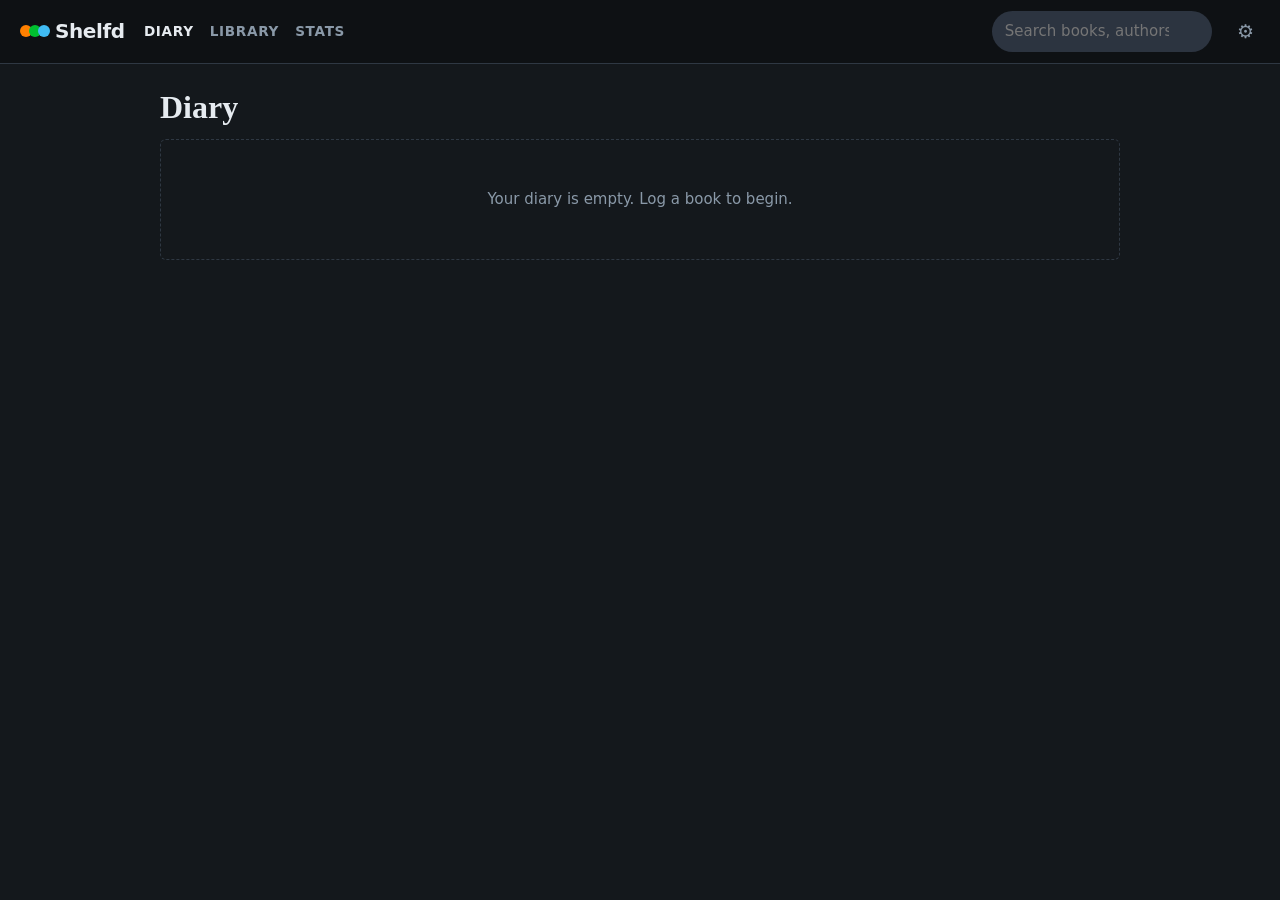
<file: index.html>
<!doctype html>
<html lang="en">
<head>
  <meta charset="utf-8" />
  <title>Shelfd</title>
  <!-- The site lives in web/; this lets the repository root URL work when hosted (e.g. GitHub Pages). -->
  <meta http-equiv="refresh" content="0; url=web/" />
  <script>location.replace('web/' + location.hash);</script>
</head>
<body style="background:#14181c;color:#e6ebf0;font-family:system-ui,sans-serif">
  <p><a href="web/" style="color:#40bcf4">Open Shelfd</a></p>
</body>
</html>
</file>
<file: web/styles.css>
:root {
  --bg: #14181c;
  --surface: #1c2228;
  --surface-2: #2c3440;
  --line: #2f3843;
  --text: #e6ebf0;
  --muted: #8a99a8;
  --green: #00c030;
  --orange: #ff8000;
  --blue: #40bcf4;
  --star: #00c030;
  --heart: #ff8000;
  --radius: 6px;
  color-scheme: dark;
}
* { box-sizing: border-box; }
[hidden] { display: none !important; }
html, body { margin: 0; }
body {
  background: var(--bg);
  color: var(--text);
  font: 15px/1.5 system-ui, -apple-system, "Segoe UI", Roboto, sans-serif;
}
a { color: inherit; text-decoration: none; }
a:hover { color: var(--blue); }
h1, h2, h3 { line-height: 1.2; margin: 0 0 .4em; }
h2[tabindex="-1"]:focus { outline: none; }
h1 { font-family: Georgia, "Times New Roman", serif; font-size: 2rem; font-weight: 700; }
h2 { font-size: 1.1rem; }
.muted { color: var(--muted); }
.eyebrow { text-transform: uppercase; letter-spacing: .1em; font-size: .72rem; color: var(--muted); margin: 0 0 .2em; }
.section-title { text-transform: uppercase; letter-spacing: .1em; font-size: .8rem; color: var(--muted); border-bottom: 1px solid var(--line); padding-bottom: .4em; margin: 2em 0 1em; display: flex; justify-content: space-between; }

/* top bar */
.topbar { display: flex; align-items: center; gap: 1.2rem; padding: .7rem 1.25rem; background: #0e1114; border-bottom: 1px solid var(--line); position: sticky; top: 0; z-index: 5; }
.brand { font-weight: 800; font-size: 1.25rem; display: flex; align-items: center; gap: .5rem; letter-spacing: -.02em; }
.dots { display: inline-flex; }
.dots i { width: 12px; height: 12px; border-radius: 50%; margin-right: -3px; }
.dots i:nth-child(1) { background: var(--orange); }
.dots i:nth-child(2) { background: var(--green); }
.dots i:nth-child(3) { background: var(--blue); }
.topbar nav { display: flex; gap: 1rem; font-weight: 600; font-size: .85rem; text-transform: uppercase; letter-spacing: .05em; }
.topbar nav a { color: var(--muted); }
.topbar nav a.active, .topbar nav a:hover { color: var(--text); }
.quick-search { margin-left: auto; }
.quick-search input, .search-big input, .field input, .field textarea, .field select, select {
  background: var(--surface-2); color: var(--text); border: 1px solid transparent; border-radius: var(--radius); padding: .5rem .75rem; font: inherit; width: 100%;
}
.quick-search input { width: 220px; border-radius: 999px; }
input:focus, textarea:focus, select:focus { outline: 2px solid var(--blue); outline-offset: 0; }
.icon-btn { background: none; border: 0; color: var(--muted); font-size: 1.2rem; cursor: pointer; }
.icon-btn:hover { color: var(--text); }

main { max-width: 1000px; margin: 0 auto; padding: 1.5rem 1.25rem 4rem; outline: none; }

/* buttons */
.btn { display: inline-flex; align-items: center; justify-content: center; gap: .4em; border: 0; border-radius: var(--radius); padding: .5rem .9rem; font: inherit; font-weight: 600; background: var(--surface-2); color: var(--text); cursor: pointer; }
.btn:hover { filter: brightness(1.15); color: var(--text); }
.btn:disabled { opacity: .45; cursor: default; filter: none; }
.btn.primary { background: var(--green); color: #fff; }
.btn.ghost { background: transparent; color: var(--muted); }
.btn.danger { color: #ff6b6b; }
.btn.small { padding: .3rem .6rem; font-size: .85rem; }
.btn[aria-pressed="true"] { background: var(--blue); color: #0e1114; }
.spacer { flex: 1; }

/* search */
.search-big { display: flex; gap: .5rem; margin-bottom: 1.25rem; }
.search-big input { font-size: 1.1rem; padding: .75rem 1rem; }
/* Search boxes: our own × to clear (the browser's built-in one is hidden so there's only one) */
.search-wrap { position: relative; display: block; flex: 1; min-width: 0; }
.search-wrap input { padding-right: 2.6rem !important; }
.search-clear { position: absolute; right: .35rem; top: 50%; transform: translateY(-50%); width: 32px; height: 32px; border: 0; border-radius: 50%;
  background: transparent; color: var(--muted); font-size: 1.35rem; line-height: 1; cursor: pointer; display: grid; place-items: center; }
.search-clear::before { content: ""; position: absolute; inset: 6px; border-radius: 50%; background: var(--line); z-index: -1; }
.search-clear { isolation: isolate; }
.search-clear:hover, .search-clear:focus-visible { color: var(--text); outline: none; }
.search-clear:focus-visible::before { box-shadow: 0 0 0 2px var(--blue); }
.search-clear[hidden] { display: none; }
input[type=search]::-webkit-search-cancel-button, input[type=search]::-webkit-search-decoration { -webkit-appearance: none; appearance: none; display: none; }
.quick-search .search-wrap { width: 220px; }
.quick-search input { width: 100%; }
.results { list-style: none; padding: 0; margin: 0; }
.result { display: flex; gap: 1rem; padding: .8rem 0; border-bottom: 1px solid var(--line); align-items: center; }
.result:hover { background: rgba(255,255,255,.02); }
.result h3 { font-family: Georgia, serif; font-size: 1.1rem; margin: 0; }
.result .meta { color: var(--muted); font-size: .9rem; }
.badge { display: inline-block; font-size: .7rem; text-transform: uppercase; letter-spacing: .06em; padding: .1em .5em; border-radius: 3px; background: var(--surface-2); color: var(--muted); }
.badge.green { background: rgba(0,192,48,.15); color: var(--green); }

/* covers */
.cover { width: 70px; aspect-ratio: 2 / 3; border-radius: 4px; background: var(--surface-2) center / cover no-repeat; box-shadow: inset 0 0 0 1px rgba(255,255,255,.1); flex-shrink: 0; display: grid; place-items: center; overflow: hidden; color: var(--muted); font: italic .7rem Georgia, serif; text-align: center; padding: 4px; }
.cover img { width: 100%; height: 100%; object-fit: cover; display: block; }
.cover.sm { width: 46px; }
.cover.lg { width: 230px; border-radius: 6px; box-shadow: 0 10px 30px rgba(0,0,0,.5), inset 0 0 0 1px rgba(255,255,255,.1); font-size: 1rem; }

/* book page */
.book { display: grid; grid-template-columns: 230px 1fr; gap: 2rem; }
.book-title { margin-bottom: .1em; }
.book-sub { font-family: Georgia, serif; color: var(--muted); font-size: 1.1rem; margin: 0 0 .6em; }
.byline { font-size: 1.05rem; margin-bottom: 1.2rem; }
.byline a { color: var(--text); font-weight: 600; }
.details { display: grid; grid-template-columns: max-content 1fr; gap: .35rem 1.25rem; margin: 1rem 0 1.5rem; font-size: .92rem; }
.details dt { color: var(--muted); text-transform: uppercase; font-size: .72rem; letter-spacing: .08em; padding-top: .2em; }
.details dd { margin: 0; }
.details input { background: var(--surface-2); border: 0; border-radius: 4px; padding: .25rem .5rem; color: var(--text); font: inherit; width: 100%; }
.description { color: #c5ced6; white-space: pre-line; max-width: 60ch; }
.description.clamp { display: -webkit-box; -webkit-line-clamp: 12; -webkit-box-orient: vertical; overflow: hidden; }
.info-cols { display: grid; grid-template-columns: minmax(0, 1fr) minmax(0, 1fr); gap: 2rem; align-items: start; }
.info-cols.single { grid-template-columns: minmax(0, 1fr); }
.about-col .section-title { margin-top: 1rem; }
.about-col .description { margin: 0 0 .4rem; max-width: none; }
.actions-panel { background: var(--surface-2); border-radius: var(--radius); padding: .75rem; display: grid; gap: .5rem; margin-top: 1rem; }
.actions-panel .btn:not(.primary):not(.ghost):not([aria-pressed="true"]) { background: var(--surface); }
.shelf-buttons { display: grid; grid-template-columns: repeat(3, 1fr); gap: .4rem; }
.shelf-buttons .btn { padding-left: .4rem; padding-right: .4rem; }
.edition-picker { margin: 0 0 1rem; display: grid; gap: .3rem; font-size: .85rem; color: var(--muted); }

/* stars */
.stars { color: var(--star); letter-spacing: 1px; white-space: nowrap; }
.heart { color: var(--heart); }
.stars-input { display: inline-flex; gap: 2px; font-size: 2rem; line-height: 1; cursor: pointer; user-select: none; color: var(--surface-2); }
.stars-input:focus { outline: 2px solid var(--blue); border-radius: 4px; }
.star { position: relative; display: inline-block; }
.star::before { content: "★"; }
.star .fill { position: absolute; inset: 0 auto 0 0; overflow: hidden; color: var(--star); width: 0; }
.star .fill::before { content: "★"; }
.star.full .fill { width: 100%; }
.star.half .fill { width: 50%; }
.like-toggle { display: flex; align-items: center; gap: .4rem; cursor: pointer; color: var(--muted); }
.like-toggle input { position: absolute; opacity: 0; width: 1px; height: 1px; }
.like-toggle:focus-within span { outline: 2px solid var(--blue); border-radius: 4px; }
.like-toggle span { font-size: 1.8rem; line-height: 1; color: var(--surface-2); }
.like-toggle input:checked + span { color: var(--heart); }

/* rows / grids */
.poster-row { display: grid; grid-template-columns: repeat(auto-fill, minmax(110px, 1fr)); gap: 1rem; }
.poster { display: grid; gap: .3rem; font-size: .8rem; align-content: start; }
.poster .cover { width: 100%; }
.poster:hover .cover { box-shadow: 0 0 0 2px var(--green); }
.poster-title { font-family: Georgia, serif; font-weight: 700; font-size: .85rem; line-height: 1.25; color: var(--text); display: -webkit-box; -webkit-line-clamp: 2; -webkit-box-orient: vertical; overflow: hidden; margin-top: .15rem; }
.poster-author { color: var(--muted); font-size: .75rem; white-space: nowrap; overflow: hidden; text-overflow: ellipsis; margin-top: -.2rem; }
.poster:hover .poster-title { color: var(--blue); }
.poster .under { display: flex; gap: .4rem; color: var(--muted); }
.diary-month { margin-top: 1.5rem; }
.diary-row { display: grid; grid-template-columns: 3rem 46px 1fr auto auto; gap: 1rem; align-items: center; padding: .5rem 0; border-bottom: 1px solid var(--line); }
.diary-day { font-size: 1.4rem; font-weight: 700; color: var(--muted); text-align: center; }
.diary-row h3 { font-family: Georgia, serif; font-size: 1rem; margin: 0; }
.diary-row .icons { color: var(--muted); display: flex; gap: .5rem; }
.tabs { display: flex; gap: .3rem; flex-wrap: wrap; margin-bottom: 1.25rem; }
.tile-row { display: grid; grid-template-columns: repeat(auto-fit, minmax(150px, 1fr)); gap: 1rem; }
.tile { background: var(--surface); border-radius: var(--radius); padding: 1rem; }
.tile b { display: block; font-size: 1.8rem; }
.bars { display: flex; align-items: flex-end; gap: 4px; height: 110px; padding-top: 1.3rem; }
.bars > * { flex: 1; background: var(--muted); border-radius: 2px 2px 0 0; min-height: 2px; border: 0; padding: 0; }
.bars > button:not(:disabled) { cursor: pointer; }
.bars > button { position: relative; }
.bar-n { position: absolute; left: 50%; bottom: 100%; transform: translateX(-50%); margin-bottom: 2px; font-size: .78rem; font-weight: 700; color: var(--text); white-space: nowrap; }
.bar-axis { display: flex; gap: 4px; margin-top: .3rem; }
.bar-axis span { flex: 1; text-align: center; color: var(--muted); font-size: .75rem; white-space: nowrap; overflow: hidden; }
.bars > button:not(:disabled):hover, .bars > button:focus-visible { background: var(--green); outline: none; }
.tile.drill { font: inherit; color: inherit; text-align: left; border: 1px solid transparent; cursor: pointer; display: block; width: 100%; }
.tile.drill:not(:disabled):hover, .tile.drill:focus-visible { border-color: var(--green); outline: none; }
.tile.drill:disabled { cursor: default; }
.link-btn { background: none; border: 0; padding: 0; font: inherit; color: inherit; cursor: pointer; text-align: left; }
.link-btn:hover, .link-btn:focus-visible { color: var(--blue); text-decoration: underline; outline: none; }
dialog.sheet.drill-sheet { width: min(560px, calc(100vw - 2rem)); max-height: min(80vh, 720px); padding: 0; }
.drill-head { display: flex; justify-content: space-between; align-items: flex-start; gap: 1rem; padding: 1.25rem 1.5rem .75rem; border-bottom: 1px solid var(--line); position: sticky; top: 0; background: var(--surface); }
.drill-head h2 { margin: 0; }
.drill-head p { margin: .2rem 0 0; font-size: .85rem; }
.drill-list { list-style: none; margin: 0; padding: .25rem 1.5rem 1rem; }
.drill-row { display: flex; gap: .9rem; align-items: center; padding: .6rem 0; border-bottom: 1px solid var(--line); font-size: .9rem; }
.drill-row h3 { font-family: Georgia, serif; font-size: 1rem; margin: 0; }
.drill-row:hover h3 { color: var(--blue); }
.bar-labels { display: flex; justify-content: space-between; color: var(--muted); font-size: .8rem; margin-top: .3rem; }
.empty { text-align: center; color: var(--muted); padding: 3rem 1rem; border: 1px dashed var(--line); border-radius: var(--radius); }
.log-list { list-style: none; padding: 0; margin: 0; }
.log-list li { padding: .6rem 0; border-bottom: 1px solid var(--line); }
.log-list p { margin: .3rem 0 0; white-space: pre-line; }
.spinner { width: 28px; height: 28px; border: 3px solid var(--surface-2); border-top-color: var(--green); border-radius: 50%; animation: spin .8s linear infinite; margin: 3rem auto; }
@keyframes spin { to { transform: rotate(360deg); } }

/* dialogs */
dialog.sheet { background: var(--surface); color: var(--text); border: 1px solid var(--line); border-radius: 10px; padding: 1.5rem; width: min(520px, calc(100vw - 2rem)); }
dialog::backdrop { background: rgba(0,0,0,.7); }
.sheet-head { display: flex; gap: 1rem; margin-bottom: 1.2rem; }
.sheet-head img { width: 70px; aspect-ratio: 2/3; object-fit: cover; border-radius: 4px; background: var(--surface-2); }
.field { display: grid; gap: .3rem; margin-bottom: 1rem; font-size: .85rem; color: var(--muted); }
.field-row { display: flex; gap: 1rem; align-items: center; justify-content: space-between; margin-bottom: 1rem; flex-wrap: wrap; }
.field-row .field { margin: 0; }
.format-picker { border: 0; padding: 0; margin: 0 0 1rem; display: flex; flex-wrap: wrap; gap: .5rem; }
.format-picker legend { font-size: .85rem; color: var(--muted); padding: 0; margin-bottom: .4rem; }
.format-picker label { cursor: pointer; }
.format-picker input { position: absolute; opacity: 0; width: 1px; height: 1px; }
.format-picker label span { display: inline-block; padding: .4rem .8rem; border-radius: 999px; background: var(--surface-2); color: var(--muted); font-weight: 600; font-size: .9rem; border: 1px solid transparent; }
.format-picker label input:checked + span { background: rgba(64,188,244,.15); color: var(--blue); border-color: var(--blue); }
.format-picker input:focus-visible + span { outline: 2px solid var(--blue); outline-offset: 2px; }
.page-head { display: flex; align-items: center; justify-content: space-between; gap: 1rem; flex-wrap: wrap; }
.steps { color: var(--muted); padding-left: 1.2rem; }
.steps li { margin-bottom: .3rem; }
.steps b { color: var(--text); }
.dropzone { display: block; border: 2px dashed var(--line); border-radius: 10px; padding: 2rem 1rem; text-align: center; cursor: pointer; margin: 1.25rem 0; font-weight: 600; }
.dropzone:hover, .dropzone:focus-within { border-color: var(--green); }
.dropzone input { position: absolute; opacity: 0; width: 1px; height: 1px; }
.import-counts { list-style: none; padding: 0; display: flex; gap: 1.25rem; flex-wrap: wrap; color: var(--muted); }
.import-counts b { color: var(--text); }
.import-table { width: 100%; border-collapse: collapse; font-size: .9rem; margin: 1rem 0 .5rem; }
.import-table th { text-align: left; color: var(--muted); font-size: .72rem; text-transform: uppercase; letter-spacing: .08em; padding: .4rem .5rem; border-bottom: 1px solid var(--line); }
.import-table td { padding: .45rem .5rem; border-bottom: 1px solid var(--line); }
.small-print { font-size: .82rem; }
.import-done { background: rgba(0,192,48,.08); border: 1px solid rgba(0,192,48,.4); border-radius: var(--radius); padding: 1rem 1.25rem; margin-bottom: 1rem; }
.import-done h2 { color: var(--green); }
progress { width: 100%; height: 10px; accent-color: var(--green); }
@media (max-width: 720px) { .import-table th:nth-child(4), .import-table td:nth-child(4) { display: none; } }
.head-actions { display: flex; gap: .5rem; flex-wrap: wrap; }
.select-hint { margin-top: -.5rem; }
.selecting .poster { position: relative; cursor: pointer; }
.selecting .poster::after { content: ""; position: absolute; top: 6px; left: 6px; width: 22px; height: 22px; border-radius: 50%; border: 2px solid #fff; background: rgba(0,0,0,.45); box-shadow: 0 1px 4px rgba(0,0,0,.5); }
.selecting .poster.selected::after { content: "✓"; background: var(--green); border-color: var(--green); color: #fff; font: 700 14px/18px system-ui, sans-serif; text-align: center; }
.selecting .poster.selected .cover { box-shadow: 0 0 0 3px var(--green); }
.selecting .poster:focus-visible { outline: 2px solid var(--blue); outline-offset: 2px; }
.selecting .diary-row { position: relative; padding-left: 2.4rem; cursor: pointer; border-radius: var(--radius); }
.selecting .diary-row::before { content: ""; position: absolute; left: .5rem; top: 50%; transform: translateY(-50%); width: 20px; height: 20px; border-radius: 50%; border: 2px solid var(--muted); }
.selecting .diary-row.selected { background: rgba(0,192,48,.08); }
.selecting .diary-row.selected::before { content: "✓"; background: var(--green); border-color: var(--green); color: #fff; font: 700 13px/16px system-ui, sans-serif; text-align: center; }
.selecting .diary-row:focus-visible { outline: 2px solid var(--blue); }
.bulk-bar { position: sticky; bottom: 1rem; margin-top: 1.5rem; display: flex; align-items: center; gap: .5rem; flex-wrap: wrap; background: var(--surface-2); border: 1px solid var(--line); border-radius: 10px; padding: .6rem .8rem; box-shadow: 0 8px 24px rgba(0,0,0,.45); z-index: 4; }
.bulk-bar #bulk-count { font-weight: 700; }
.bulk-section { border: 1px solid var(--line); border-radius: var(--radius); padding: .75rem .9rem; margin: 0 0 .75rem; display: grid; gap: .5rem; }
.bulk-section .check { margin: 0; color: var(--text); }
.bulk-section select, .bulk-section input[type=date] { background: var(--surface-2); color: var(--text); border: 1px solid transparent; border-radius: var(--radius); padding: .45rem .7rem; font: inherit; }
.bulk-section .format-picker { margin: 0; }
.bulk-section .hint { margin: 0; font-size: .8rem; }
.bulk-error { color: #ff6b6b; margin: 0; }
#toast.has-action { display: flex; align-items: center; gap: .6rem; }
#toast.has-action.show { pointer-events: auto; }
#toast button { flex: none; background: rgba(0,0,0,.25); color: #fff; border: 0; border-radius: 999px; padding: .15rem .6rem; font: inherit; font-weight: 700; cursor: pointer; }
.notice { background: rgba(255,128,0,.12); border: 1px solid rgba(255,128,0,.45); color: #ffc58a; border-radius: var(--radius); padding: .6rem .9rem; margin-bottom: 1rem; font-size: .9rem; }
.notice a { color: #fff; text-decoration: underline; }
.manual-cta { display: flex; align-items: center; justify-content: space-between; gap: 1rem; flex-wrap: wrap; margin-top: 1.5rem; padding: 1rem; border: 1px dashed var(--line); border-radius: var(--radius); color: var(--muted); }
.manual-form { display: grid; grid-template-columns: 1fr 1fr; gap: 0 1rem; max-width: 640px; margin-top: 1.25rem; }
.manual-form .wide { grid-column: 1 / -1; }
.manual-form .hint { font-size: .8rem; margin: -.5rem 0 1rem; }
.manual-actions { display: flex; gap: .5rem; flex-wrap: wrap; margin-top: .5rem; }
@media (max-width: 720px) { .manual-form { grid-template-columns: 1fr; } }
.combo-line { display: block; font-size: .75rem; margin-top: .2rem; }
.format-icons { color: var(--muted); font-size: .85rem; white-space: nowrap; }
.filters { display: flex; gap: .75rem; flex-wrap: wrap; margin-bottom: 1.25rem; }
.filters label { display: grid; gap: .2rem; font-size: .75rem; text-transform: uppercase; letter-spacing: .08em; color: var(--muted); }
.filters select { width: auto; min-width: 9rem; }
.diary-count { margin: -.5rem 0 .5rem; }
.diary-count a { color: var(--blue); }
.page-head + .filters { margin-top: .75rem; }
.tag-cloud { display: flex; flex-wrap: wrap; gap: .5rem; }
.tag-stat { border: 1px solid transparent; font: inherit; font-size: .9rem; font-weight: 600; padding: .3rem .75rem; cursor: pointer; }
.tag-stat:hover, .tag-stat:focus-visible { border-color: var(--green); outline: none; }
.tag-count { margin-left: .45rem; padding: 0 .4rem; border-radius: 999px; background: rgba(0,0,0,.3); color: var(--text); font-size: .8rem; }
.format-label { color: var(--muted); font-size: .8rem; margin-top: .15rem; }
.log-tags { margin-top: .3rem; }
.check-row { display: flex; gap: .5rem 1.5rem; flex-wrap: wrap; }
.tag-box { position: relative; }
.tag-input { display: flex; flex-wrap: wrap; align-items: center; gap: .35rem; background: var(--surface-2); border-radius: var(--radius); padding: .35rem .5rem; cursor: text; }
.tag-input:focus-within { outline: 2px solid var(--blue); }
.tag-input input { flex: 1; min-width: 8rem; background: none; border: 0; color: var(--text); font: inherit; padding: .2rem; outline: none; }
.tag-chips { display: contents; list-style: none; }
.tag { display: inline-flex; align-items: center; gap: .25rem; background: rgba(0,192,48,.15); color: #7ee29a; border-radius: 999px; padding: .1rem .55rem; font-size: .8rem; font-weight: 600; }
.tag button { background: none; border: 0; color: inherit; cursor: pointer; padding: 0 0 0 .1rem; font-size: .9rem; line-height: 1; opacity: .7; }
.tag button:hover, .tag button:focus-visible { opacity: 1; }
.tag-list { display: inline-flex; flex-wrap: wrap; gap: .3rem; vertical-align: middle; }
/* Tags sit at the bottom of the dialog, so suggestions open upward. */
.tag-suggestions { position: absolute; left: 0; right: 0; bottom: 100%; z-index: 2; list-style: none; margin: 0 0 .25rem; padding: .25rem; background: var(--surface-2); border: 1px solid var(--line); border-radius: var(--radius); box-shadow: 0 8px 24px rgba(0,0,0,.4); max-height: 220px; overflow: auto; }
.tag-suggestions li { padding: .4rem .6rem; border-radius: 4px; cursor: pointer; color: var(--text); font-size: .9rem; }
.tag-suggestions li[aria-selected="true"], .tag-suggestions li:hover { background: var(--line); }
.tag-suggestions li.create { color: var(--green); }
.check { display: flex; gap: .5rem; align-items: center; margin-bottom: 1rem; color: var(--muted); }
.sheet-actions { display: flex; gap: .5rem; margin-top: 1rem; }
/* Notifications: one line, small text, 80% opaque, fade in and out */
#toast { position: fixed; bottom: 1.5rem; left: 50%; transform: translateX(-50%); width: max-content; max-width: calc(100vw - 2rem);
  background: rgba(0, 192, 48, .8); color: #fff; padding: .45rem .9rem; border-radius: 999px; font-size: .8rem; font-weight: 600; line-height: 1.3;
  white-space: nowrap; overflow: hidden; text-overflow: ellipsis; box-shadow: 0 4px 16px rgba(0,0,0,.35);
  transition: opacity .6s ease, visibility 0s linear .6s; z-index: 10; opacity: 0; visibility: hidden; pointer-events: none; }
#toast.show { opacity: 1; visibility: visible; transition: opacity .25s ease, visibility 0s; }

/* Desktop: text links in the top bar */
.nav-ico { display: none; }
.nav-search { display: none; }
.sort-select { width: auto; padding: .3rem .6rem; font-size: .85rem; }
.library-count { margin: -.25rem 0 .75rem; }
.small-print a, .library-results-head a:not(.btn) { color: var(--blue); }
.library-search { margin-bottom: .75rem; }
.library-results { background: var(--surface); border: 1px solid var(--line); border-radius: 10px; padding: .75rem 1rem; margin-bottom: 1.5rem; }
.library-results-head { display: flex; align-items: center; justify-content: space-between; gap: .5rem; flex-wrap: wrap; }
.result-row { display: flex; align-items: center; gap: .75rem; border-bottom: 1px solid var(--line); }
.result-row .result { flex: 1; min-width: 0; border-bottom: 0; }
.result-row .btn, .add-state { flex: none; white-space: nowrap; }

/* ---------- Phones (designed at iPhone 14: 390 x 844) ---------- */
@media (max-width: 720px) {
  html { -webkit-text-size-adjust: 100%; }
  /* Never scroll sideways on phones (Safari allows a small sideways drag otherwise) */
  html, body { overflow-x: hidden; overflow-x: clip; }
  dialog.sheet { overflow-x: hidden; overflow-y: auto; touch-action: pan-y; }
  dialog.sheet h2, dialog.sheet p, .tag, .drill-row h3 { overflow-wrap: anywhere; }
  /* Safari gives date fields their own minimum width, which can poke past the sheet edge */
  input[type=date] { -webkit-appearance: none; appearance: none; display: block; width: 100%; min-width: 0; max-width: 100%; }
  input[type=date]::-webkit-date-and-time-value { text-align: left; margin: 0; }
  body { -webkit-tap-highlight-color: transparent; }
  a, button, select, label, input { touch-action: manipulation; } /* no double-tap zoom delay */

  /* Slim top bar: logo + settings, clear of the notch */
  .topbar { padding: calc(.5rem + env(safe-area-inset-top)) max(1rem, env(safe-area-inset-right)) .5rem max(1rem, env(safe-area-inset-left)); gap: .5rem; }
  .quick-search { display: none; } /* the Search tab replaces it */
  #settings-btn { margin-left: auto; width: 44px; height: 44px; font-size: 1.35rem; }

  /* Bottom tab bar, above the home indicator */
  .topbar nav { position: fixed; left: 0; right: 0; bottom: 0; z-index: 6; display: grid; grid-template-columns: repeat(4, 1fr); gap: 0;
    background: rgba(14,17,20,.94); backdrop-filter: blur(12px); -webkit-backdrop-filter: blur(12px); border-top: 1px solid var(--line);
    padding: .35rem env(safe-area-inset-right) calc(.35rem + env(safe-area-inset-bottom)) env(safe-area-inset-left); text-transform: none; letter-spacing: 0; }
  .topbar nav a { display: flex; flex-direction: column; align-items: center; justify-content: center; gap: .15rem; min-height: 48px; font-size: .68rem; font-weight: 600; color: var(--muted); }
  .topbar nav a.active { color: var(--green); }
  .nav-ico { display: block; width: 24px; height: 24px; fill: none; stroke: currentColor; stroke-width: 1.8; stroke-linecap: round; stroke-linejoin: round; }
  .nav-search { display: flex !important; }

  main { padding: 1rem max(1rem, env(safe-area-inset-right)) calc(5.5rem + env(safe-area-inset-bottom)) max(1rem, env(safe-area-inset-left)); }
  h1 { font-size: 1.7rem; }
  .section-title { margin: 1.5em 0 .8em; }

  /* Touch-sized controls; 16px text stops Safari zooming into fields */
  .btn, .btn.small { min-height: 44px; padding-left: .9rem; padding-right: .9rem; }
  input, select, textarea, .search-big input, .field input, .field textarea, .field select, .details input, .tag-input input,
  .bulk-section select, .bulk-section input[type=date], .sort-select, .filters select { font-size: 16px; }
  select, .field input, .field select, .search-big input { min-height: 44px; }
  .hide-sm { display: none; }

  /* Page headers: title, then a row of actions */
  .page-head { gap: .5rem; }
  .head-actions { width: 100%; }
  .library-count { margin-top: .6rem; }
  .head-actions .sort-select { flex: 1; min-width: 0; padding: .4rem .6rem; }
  .shelf-tabs { flex-wrap: nowrap; overflow-x: auto; scrollbar-width: none; margin: 0 -1rem 1rem; padding: 0 1rem; scroll-padding: 1rem; }
  .shelf-tabs::-webkit-scrollbar { display: none; }
  .shelf-tabs .btn { flex: none; border-radius: 999px; }
  .tabs .btn { border-radius: 999px; }

  /* Three covers per row */
  .poster-row { grid-template-columns: repeat(3, minmax(0, 1fr)); gap: .9rem .6rem; }
  .poster-title { font-size: .8rem; }

  /* Book page: cover, title, then actions */
  .book { display: flex; flex-direction: column; gap: 0; }
  .book > div { display: contents; }
  .book > div > * { order: 10; }
  .book .cover.lg { order: 1; width: 140px; margin: 0 auto 1rem; }
  .book .book-title { order: 2; font-size: 1.6rem; text-align: center; }
  .book .book-sub { order: 3; text-align: center; }
  .book .byline { order: 4; text-align: center; margin-bottom: 1rem; }
  .book .actions-panel { order: 5; margin: 0 0 .5rem; }
  .info-cols { grid-template-columns: minmax(0, 1fr); gap: 0; }
  .details { grid-template-columns: 7.5rem 1fr; }

  /* Lists */
  .diary-row { grid-template-columns: 2rem 40px minmax(0, 1fr) auto; gap: .75rem; }
  .diary-row .icons { display: none; }
  .result { gap: .75rem; }
  .filters select { min-width: 0; }
  .filters { display: grid; grid-template-columns: 1fr 1fr; }
  .tile { padding: .85rem; }
  .tile b { font-size: 1.6rem; }
  .bars { height: 100px; }

  /* Dialogs become bottom sheets with the action buttons always in view */
  dialog.sheet { width: 100%; max-width: 100%; margin: auto 0 0; border-radius: 16px 16px 0 0; border-bottom: 0; max-height: 92dvh;
    padding: 1.25rem max(1rem, env(safe-area-inset-right)) 0 max(1rem, env(safe-area-inset-left)); overscroll-behavior: contain; }
  dialog.sheet.drill-sheet { width: 100%; max-width: 100%; padding: 0 0 env(safe-area-inset-bottom); max-height: 85dvh; }
  .drill-head { padding: 1rem 1rem .75rem; }
  .drill-list { padding: .25rem 1rem 1rem; }
  .sheet-actions { position: sticky; bottom: 0; z-index: 3; background: var(--surface); margin: 1rem calc(-1 * max(1rem, env(safe-area-inset-left))) 0; padding: .75rem max(1rem, env(safe-area-inset-left)) calc(.75rem + env(safe-area-inset-bottom)); border-top: 1px solid var(--line); }
  .sheet-actions .btn { flex: 1; }
  .sheet-actions .spacer { display: none; }
  .stars-input { font-size: 2.4rem; gap: 4px; }
  .like-toggle span { font-size: 2.1rem; }
  .format-picker span { padding: .55rem .9rem; }
  .check { min-height: 32px; }
  .check input { width: 20px; height: 20px; }

  /* Floating bars sit above the tab bar */
  .bulk-bar { bottom: calc(4.75rem + env(safe-area-inset-bottom)); margin: 1.25rem -.25rem 0; }
  .bulk-bar #bulk-edit { flex-basis: 100%; }
  #toast { bottom: calc(5rem + env(safe-area-inset-bottom)); max-width: calc(100vw - 2rem); }
}
</file>
